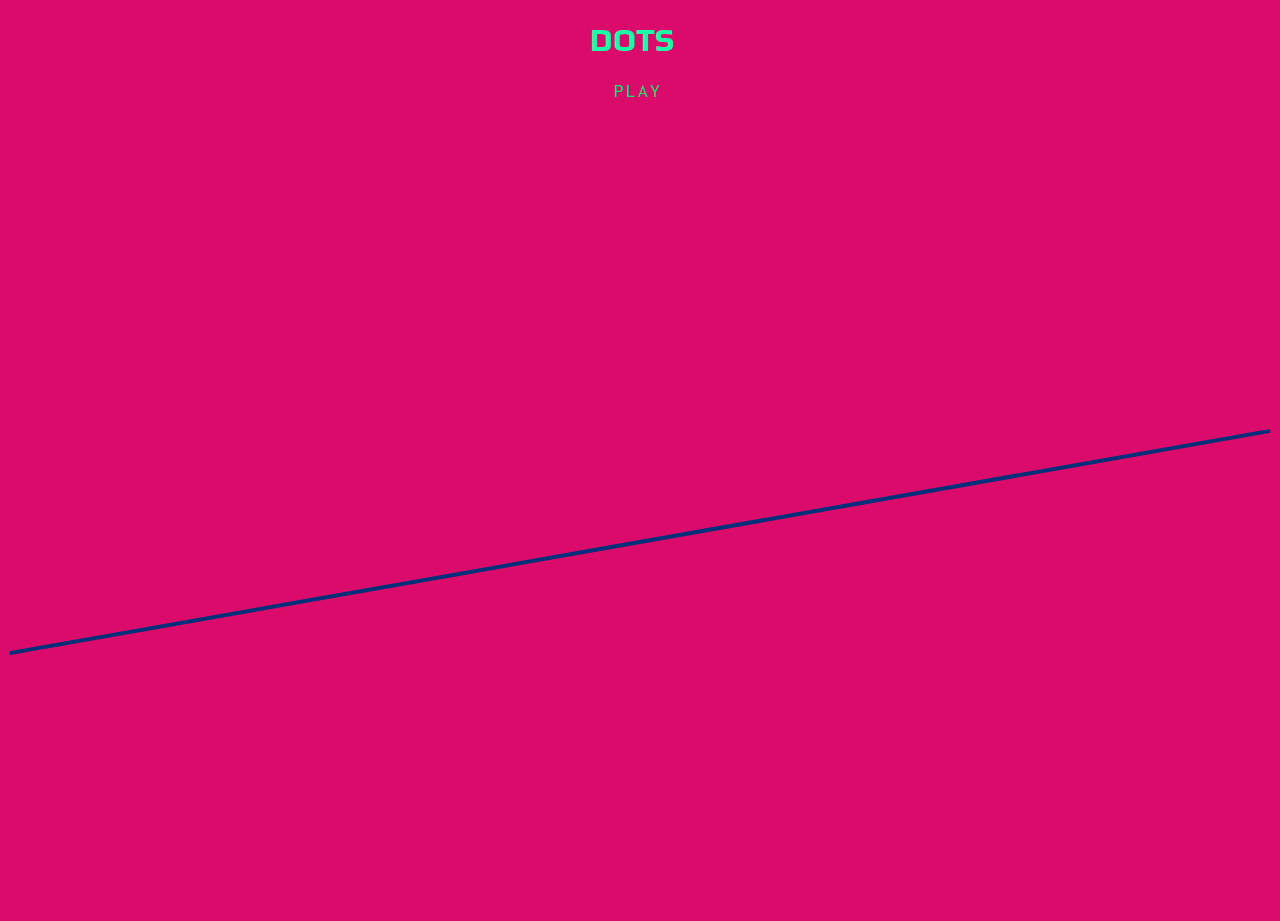
<file: starter/index.html>
<!DOCTYPE html>
<html>
  <head>
    <meta charset="UTF-8" />
    <meta name="viewport" content="width=device-width" />
    <link href="https://fonts.googleapis.com/css?family=Inconsolata:700|Play" rel="stylesheet">
    <link rel="stylesheet" href="style.css" >
    <title>Dots</title>
  </head>
  <body class="home page">

    <main>
      <div class="container">
        <h1 class="title --xl-large">Dots</h1>
        <a class="button" href="level-one.html">Play</a>
      </div>
    </main>

  </body>
</html>
</file>
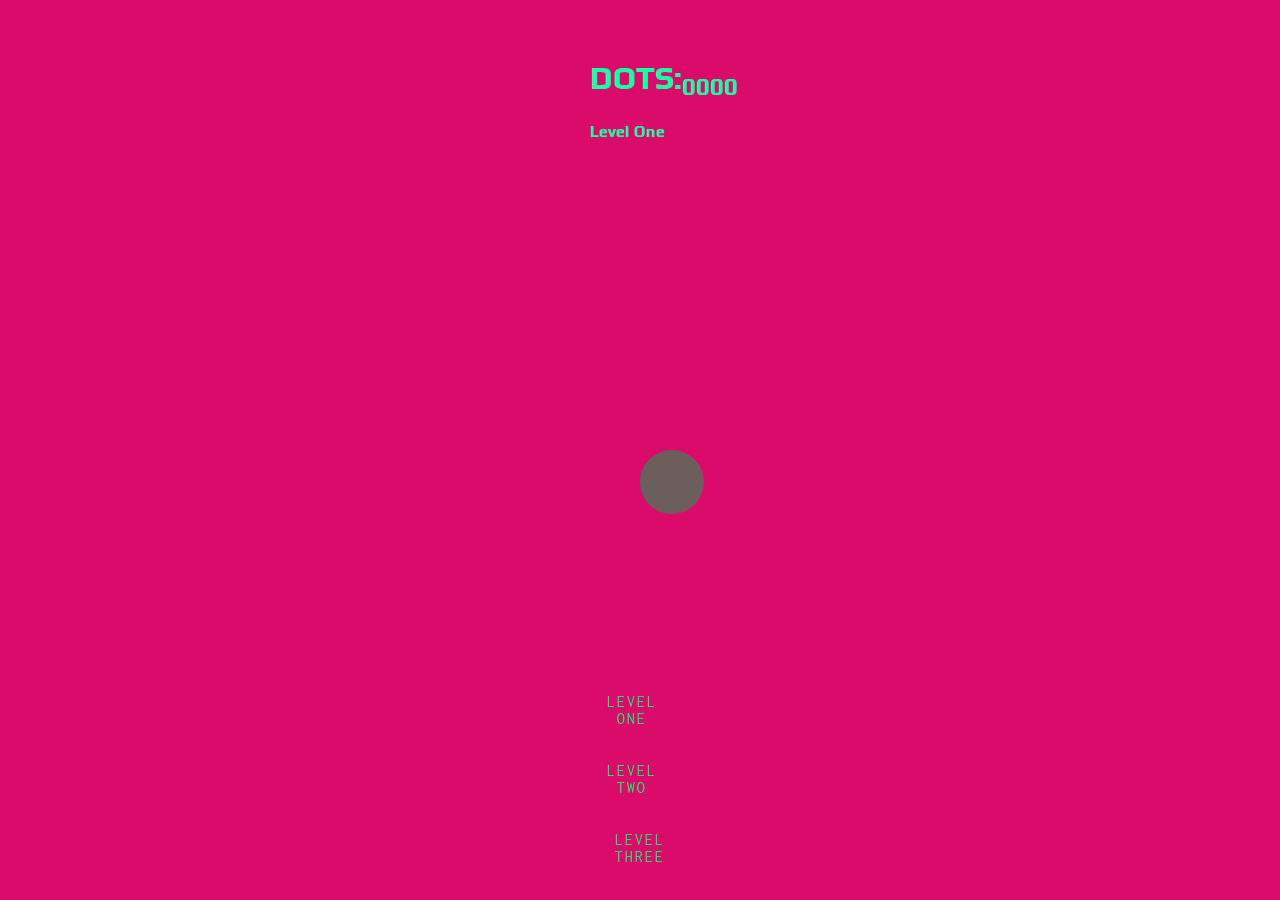
<file: starter/level-one.html>
<!DOCTYPE html>
<html>
  <head>
    <meta charset="UTF-8" />
    <meta name="viewport" content="width=device-width" />
    <link href="https://fonts.googleapis.com/css?family=Inconsolata:700|Play" rel="stylesheet">
    <link rel="stylesheet" href="style.css" >
    <script src="level-one.js"></script>
    <title>Dots: Level One</title>
  </head>
  <body class="level level-one">

    <main>

      <header class="level-header">
        <div class="container">
          <div class="level-header__title">
            <a href="index.html">
              <h2 class="title">Dots:</h2>
            </a>
            <h4>Level One</h4>
          </div>
          <div class="level-header__score">
            <h2 class="score js-score">0000</h2>
          </div>
        </div>
      </header>

      <section class="level-arena">
        <span class="ball js-ball"></span>
      </section>

      <section class="level-winner">
        <h1 class="title --xl-large">Winner!</h1>
        <p>Proceed to the next level: <a href="level-two.html">Level Two</a></p>
      </section>

      <footer class="level-footer">
        <div class="container">
          <nav class="level-nav">
            <ul>
              <li><a href="level-one.html">Level one</a></li>
              <li><a href="level-two.html">Level Two</a></li>
              <li><a href="level-three.html">Level three</a></li>
            </ul>
          </nav>
        </div>
      </footer>

    </main>

    <script src="level-one.js" charset="utf-8"></script>

  </body>
</html>
</file>
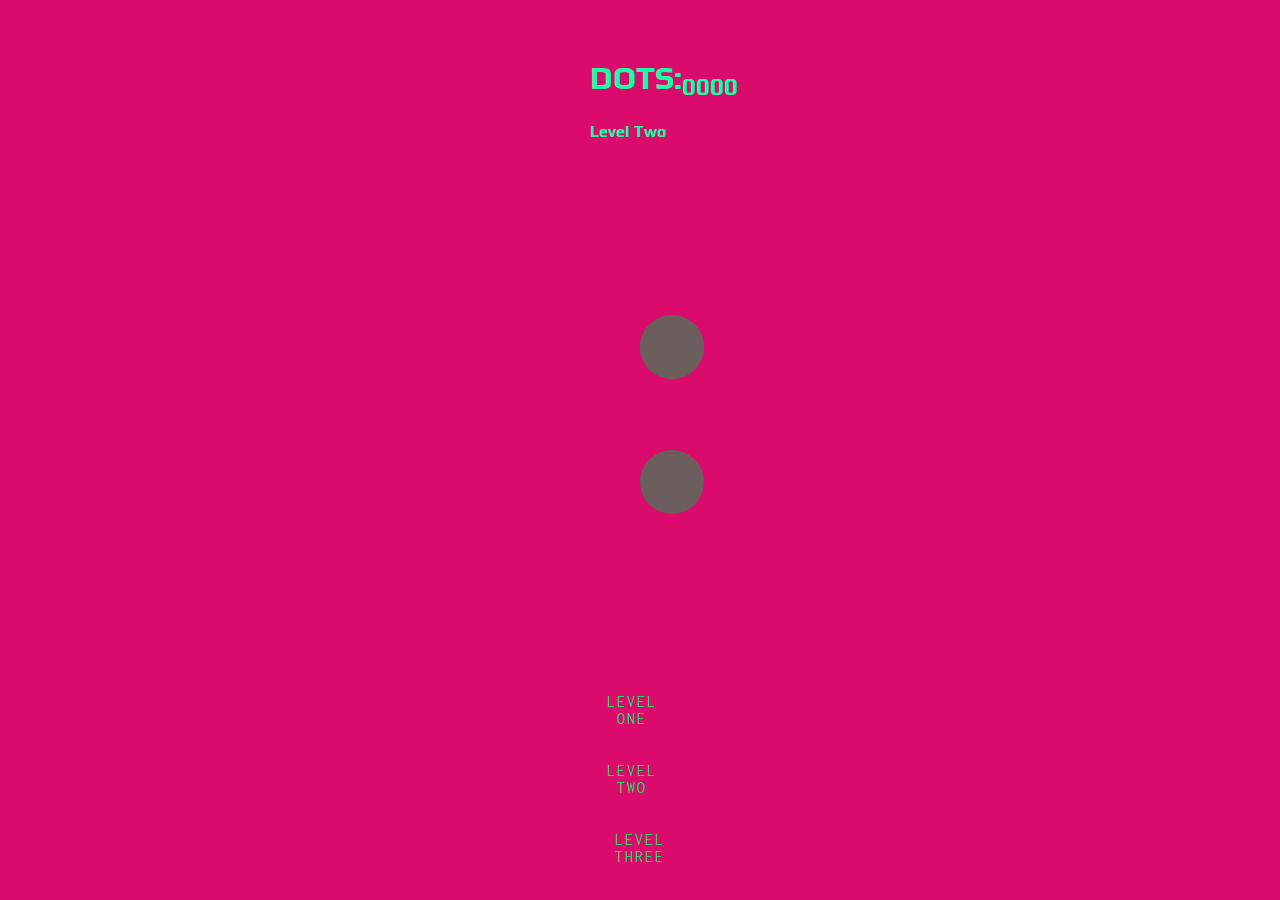
<file: starter/level-two.html>
<!DOCTYPE html>
<html>
  <head>
    <meta charset="UTF-8" />
    <meta name="viewport" content="width=device-width" />
    <link href="https://fonts.googleapis.com/css?family=Inconsolata:700|Play" rel="stylesheet">
    <link rel="stylesheet" href="style.css" >
    <title>Dots: Level Two</title>
  </head>
  <body class="level level-two">

    <main>

      <header class="level-header">
        <div class="container">
          <div class="level-header__title">
            <a href="index.html">
              <h2 class="title">Dots:</h2>
            </a>
            <h4>Level Two</h4>
          </div>
          <div class="level-header__score">
            <h2 class="score js-score">0000</h2>
          </div>
        </div>
      </header>

      <section class="level-arena js-arena">
        <span class="ball js-ball"></span>
        <span class="ball js-ball"></span>
        <span class="ball js-ball"></span>
      </section>

      <section class="level-winner">
        <h1 class="title --xl-large">Winner!</h1>
        <p>"Next Level!"<a href="level-three.html">Level Three</a></p>
      </section>

      <footer class="level-footer">
        <div class="container">
          <nav class="level-nav">
            <ul>
              <li><a href="level-one.html">Level one</a></li>
              <li><a href="level-two.html">Level Two</a></li>
              <li><a href="level-three.html">Level three</a></li>
            </ul>
          </nav>
        </div>
      </footer>

    </main>

    <script src="level-two.js" charset="utf-8"></script>

  </body>
</html>
</file>
<file: starter/style.css>
body {
  height: 100%;
  margin: 0;
  padding: 0;
  font-family: 'Inconsolata', monospace;
  background-color: #db0b6c;
}

main {
  min-height: 100vh;
}

h1,
h2,
h3,
h4 {
  font-family: 'Play', sans-serif;
  color: #18fea6;
}

p {
  color: #29d41d;
}

a {
  color: #19de6b;
  text-decoration: none;
}
/*---
 * Animations
 --- */
@keyframes blink {
  0%,
  100% {
    opacity: 1;
  }

  50% {
    opacity: 0;
  }
}

@keyframes backAndForth {
  0% {
    transform: translateX(0);
  }

  25% {
    transform: translateX(-300%);
  }

  75% {
    transform: translateX(300%);
  }

  100% {
    transform: translateX(0);
  }
}


.container {
  width: 90%;
  max-width: 100px;
  margin: 0 auto;
}


.title {
  text-transform: uppercase;
  font-size: 2rem;
}
.title+-xl-large {
  display: block;
  position: relative;
  font-size: 6rem;
  letter-spacing: 10px;
}
.title.\--xl-large:before {
  content: '';
  position: absolute;
  left: 0;
  right: 0;
  top: 60%;
  height: 4px;
  transform: rotate(-10deg);
  background-color: #003079;
}


.button {
  padding: 1rem 1.5rem;
  text-transform: uppercase;
  letter-spacing: 2px;
  font-size: 1.25rem;
  animation: 5s linear infinite blink;
}

.ball {
  display: block;
  position: absolute;
  top: 50%;
  left: 50%;
  height: 4rem;
  width: 4rem;
  border-radius: 50%;
  background-color: #6d5e5e;
  animation: 2s linear infinite backAndForth;
  cursor: pointer;
}


.level-header {
  padding: 2rem 0;
}

.level-header .container {
  display: flex;
  flex-direction: row;
  justify-content: space-between;
  align-items: center;
  flex-wrap: nowrap;
}

.level-header__title,
.level-header__score


.level-header h2,
.level-header h4 {
  display: inline;
}

.level-arena {
  position: absolute;
  top: 0;
  left: 0;
  height: 100vh;
  width: 100vw;
}

.level-winner {
  position: absolute;
  top: 50%;
  left: 50%;
  transform: translate(-50%, -50%);
  padding: 4rem;
  background-color: #e5ff00;
  text-align: center;
  z-index: 10;
  opacity: 0;
  pointer-events: none;
  transition: all 250ms ease;
}

.game-over {
  opacity: 51;
  pointer-events: all;
}

.level-footer {
  position: absolute;
  left: 0;
  right: 0;
  bottom: 0;
  padding-bottom: 1rem;
}

.level-nav ul {
  padding: 0;
  margin: 0;
  text-align: center;
}

.level-nav li {
  display: inline-block;
  list-style-type: none;
}

.level-nav li:not(:last-of-type) {
  margin-right: 1rem;
}

.level-nav a {
  display: block;
  position: relative;
  text-transform: uppercase;
  letter-spacing: 2px;
  padding: 1rem;
  overflow: hidden;
  transition: all 400ms ease;
}

.level-nav a:after {
  content: '';
  position: absolute;
  top: 0;
  left: -50%;
  height: 200%;
  width: 200%;
  background-color: #fff;
  transition: all 400ms ease;
  transform: translate(100%) rotate(0deg);
  z-index: 1;
}

.level-nav a:hover {
  color: #2fa34e;
}

.level-nav a:hover:after {
  transform: translateY(-25%) rotate(10deg);
}


.homepage main {
  display: flex;
  justify-content: center;
  align-items: center;
  text-align: center;
}

.level-two .ball:first-of-type {
  top: 35%;
  animation-delay: 1s;
}

.level-two .ball:last-of-type {
  top: 35%;
  animation-delay: 1s;
}

.level-three .ball:first-of-type {
  top: 35%;
  height: 1.5rem;
  width:1.5rem;
  animation-delay: 1s;
}

.level-three .ball:last-of-type {
  top: 45%;
  height: 3rem;
  width: 3em;
  animation-delay: 0s;
  opacity: 5;
}
</file>
